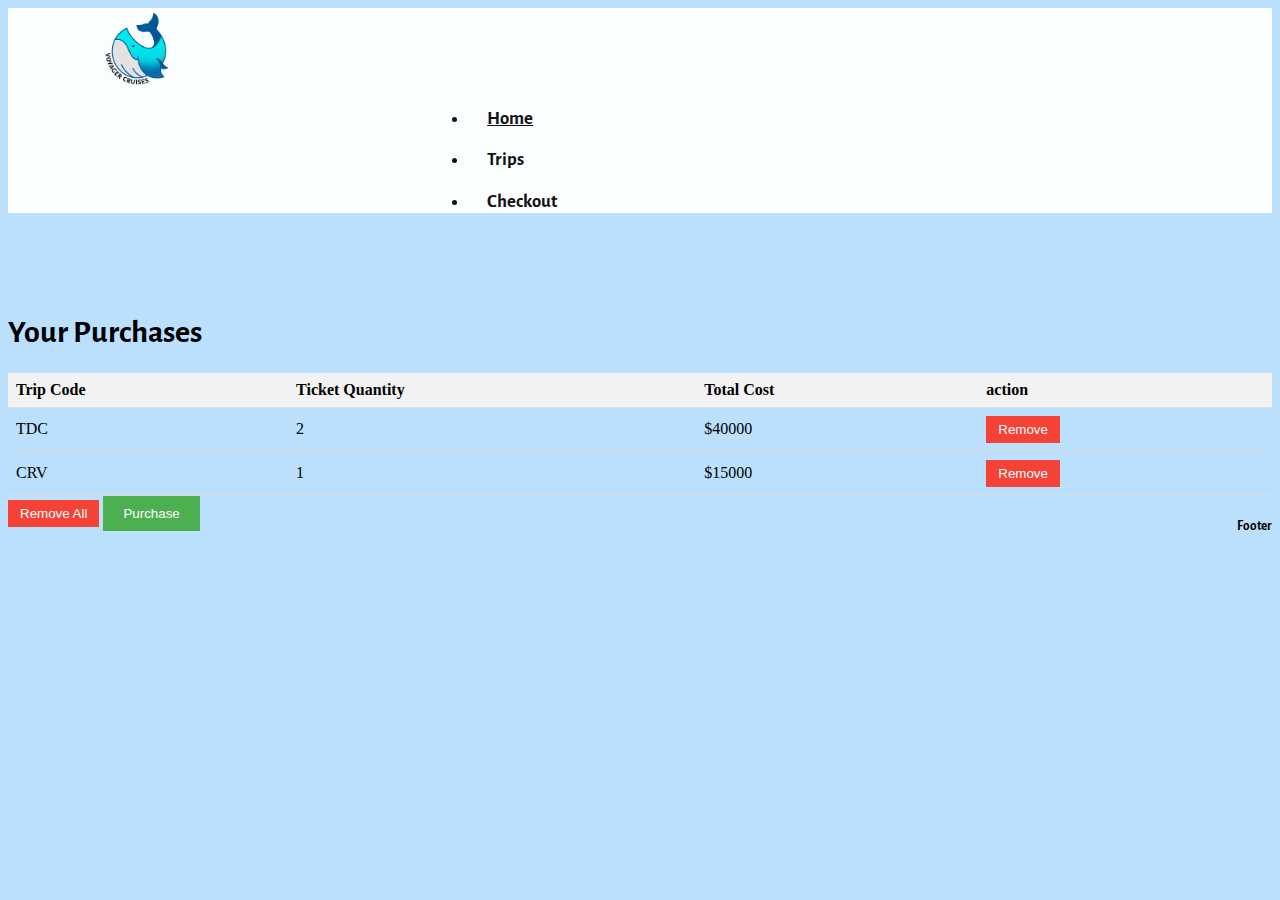
<file: checkout.html>
<!DOCTYPE html>
<html lang="en">
<head>
    <meta charset="UTF-8">
    <meta name="viewport" content="width=device-width, initial-scale=1.0">
    <title>Voyager Cruises</title>

    <!--stylesheets-->
    <link href="https://cdn.jsdelivr.net/npm/bootstrap@5.3.0/dist/css/bootstrap.min.css" rel="stylesheet" integrity="sha384-9ndCyUaIbzAi2FUVXJi0CjmCapSmO7SnpJef0486qhLnuZ2cdeRhO02iuK6FUUVM" crossorigin="anonymous">
    <link rel="stylesheet" href="/css/main.css">

</head>

<!--------------------------------------------------------------------------->

<body>

    <!-- Nav Bar -->

    <nav class="navbar fixed-top">
        <div class="container">
          
          <!-- Logo -->
          <div class="logo">
          </div>
  
          <!-- Nav Items -->
          <ul class="nav">
            <li class="nav-item">
              <h3><u><a class="nav-link active" aria-current="page" href="index.html">Home</a></u></h3>
            </li>
            <li class="nav-item">
              <h3><a class="nav-link" href="trips.html">Trips</a>
            </li>
            <li class="nav-item">
              <h3><a class="nav-link" href="checkout.html">Checkout</a></h3>
            </li>
          </ul>
  
        </div>
      </nav>

<!--------------------------------------------------------------------------->

        <h1 id="checkout-heading">Your Purchases</h1>
        <table>
        <thead>

            <tr>
            <th>Trip Code</th>
            <th>Ticket Quantity</th>
            <th>Total Cost</th>
            <th>action</th>
            </tr>

        </thead>

        <tbody id="purchase-table">

            <!-- Table rows will be dynamically added here -->
        
            </tbody>

        </table>

        <button class="remove-button" id="remove-all-button">Remove All</button>
        <button class="purchase-button" id="purchase-button">Purchase</button>

        <div class="message" id="success-message">Successful Purchase!</div>


    </div>
</div>





        <!--------------------------------------------------------------------------->
            
            <!--footer-->

                <div class="footer">
                    <h5>Footer</h5>
                </div>  
                
  
      <!-- Javascript -->
      <script src="https://cdn.jsdelivr.net/npm/@popperjs/core@2.11.8/dist/umd/popper.min.js" integrity="sha384-I7E8VVD/ismYTF4hNIPjVp/Zjvgyol6VFvRkX/vR+Vc4jQkC+hVqc2pM8ODewa9r" crossorigin="anonymous"></script>
      <script src="https://cdn.jsdelivr.net/npm/bootstrap@5.3.0/dist/js/bootstrap.min.js" integrity="sha384-fbbOQedDUMZZ5KreZpsbe1LCZPVmfTnH7ois6mU1QK+m14rQ1l2bGBq41eYeM/fS" crossorigin="anonymous"></script>
      <script src="https://ajax.googleapis.com/ajax/libs/jquery/3.7.0/jquery.min.js"></script>
      <script src="/js/checkout.js"></script>
  
  </body>
  </html>
</file>
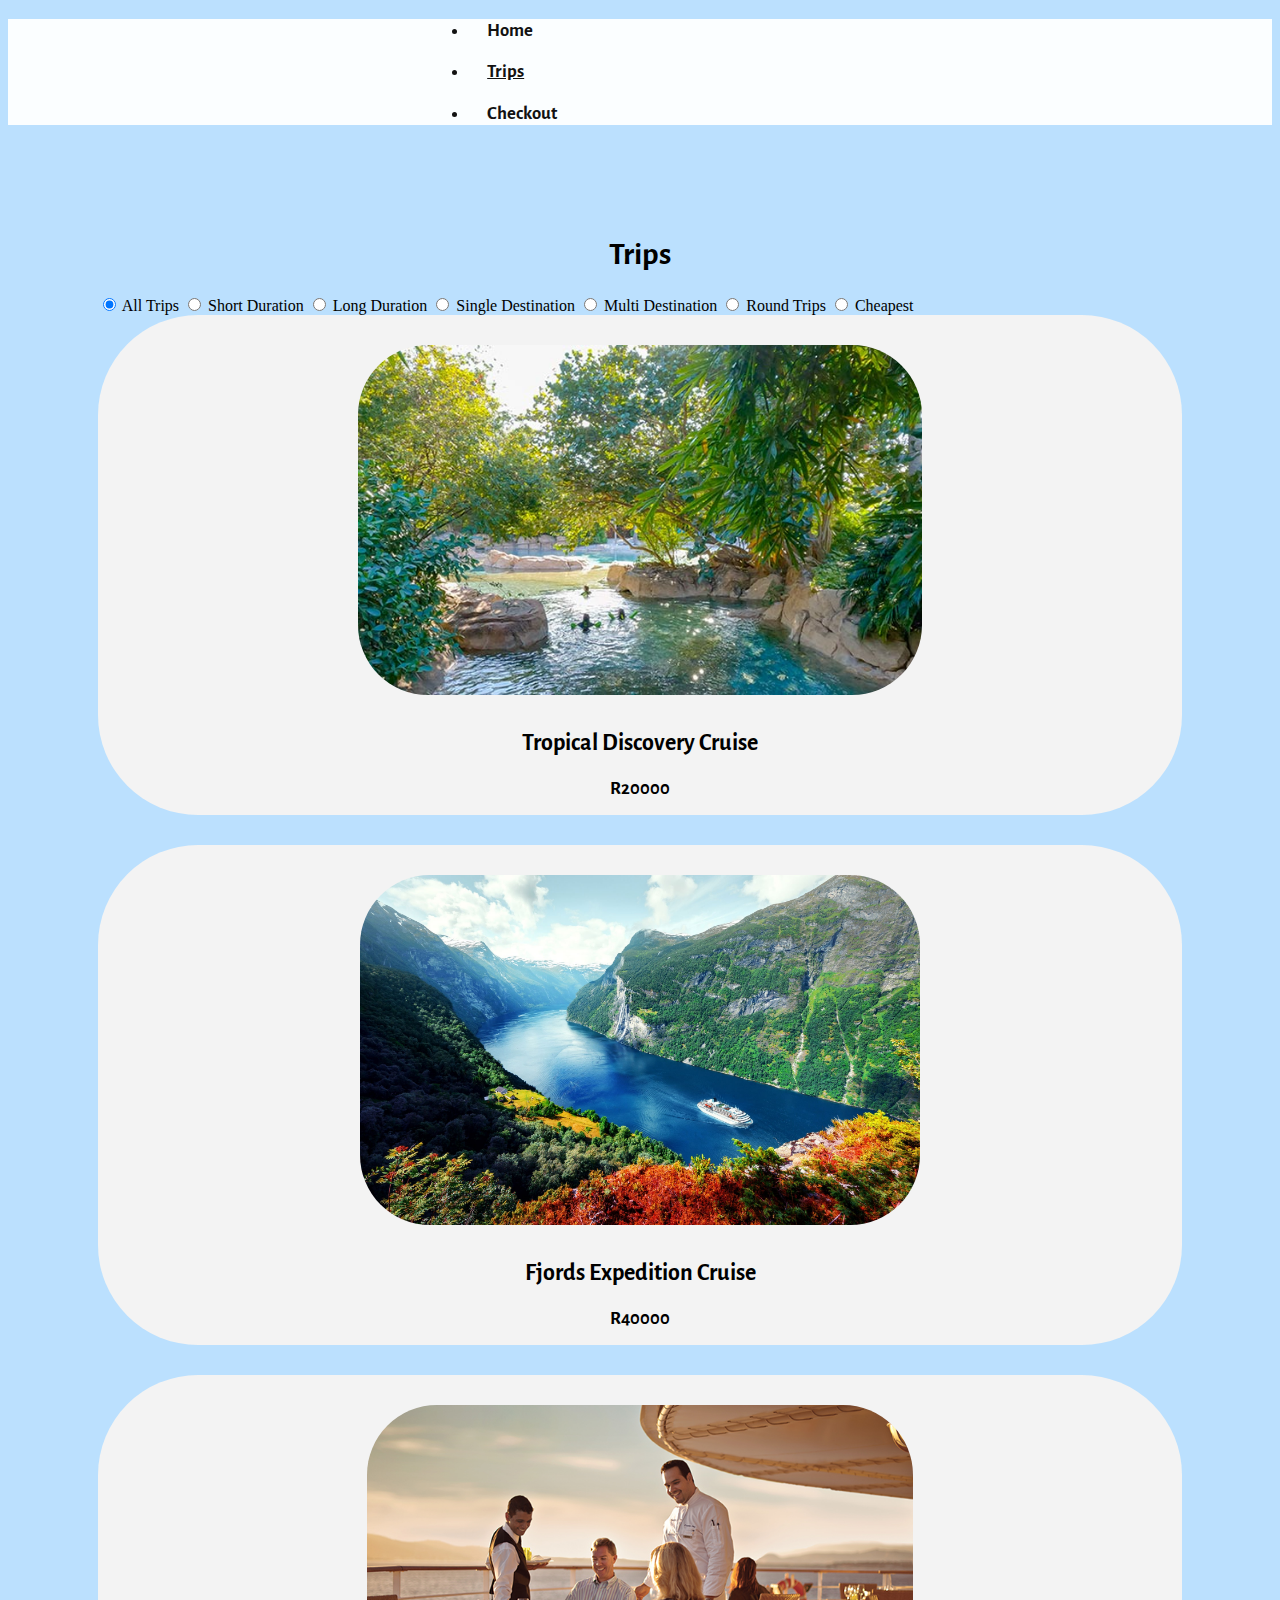
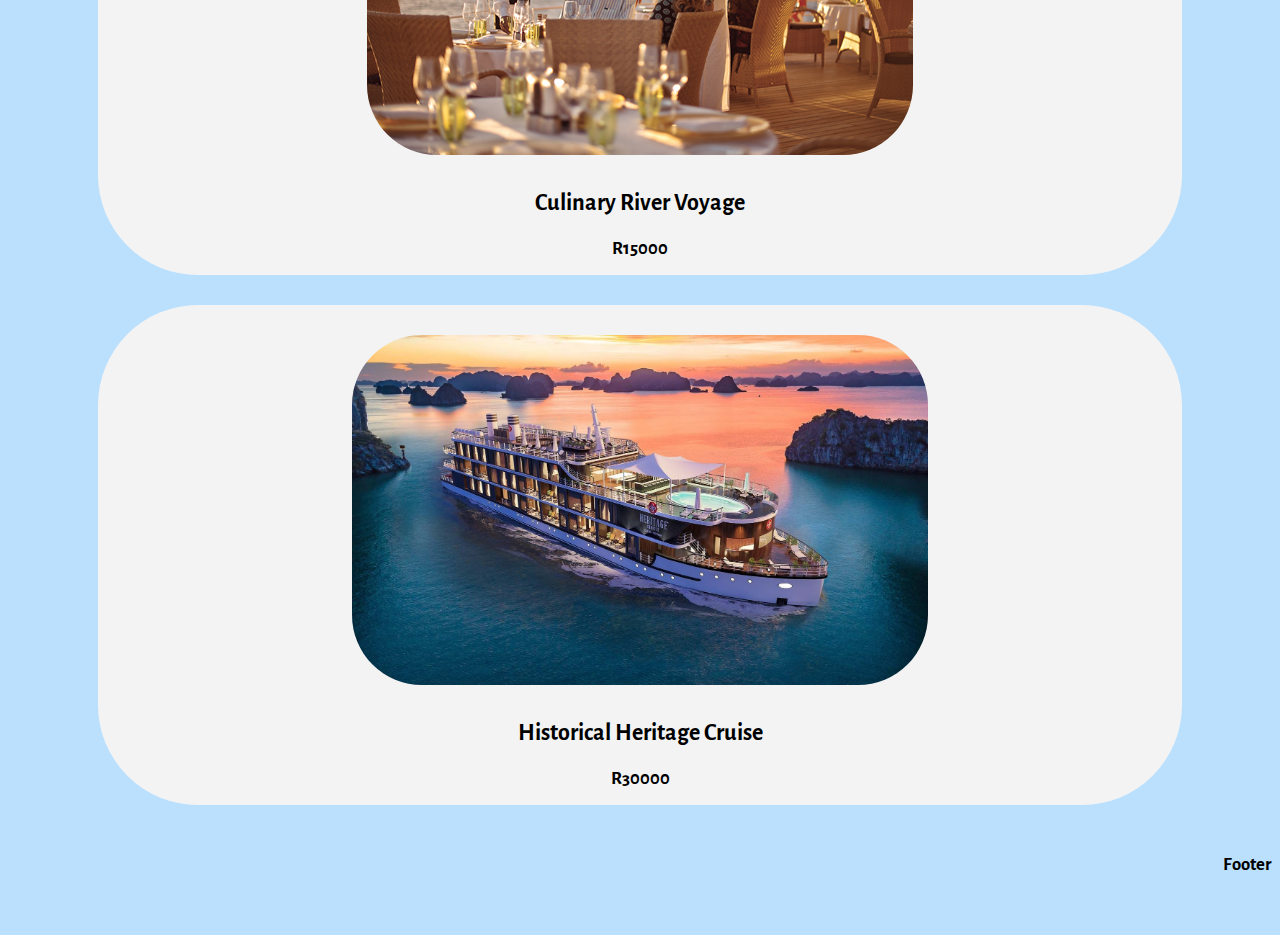
<file: trips.html>
<!DOCTYPE html>
<html lang="en">
<head>
    <meta charset="UTF-8">
    <meta name="viewport" content="width=device-width, initial-scale=1.0">
    <title>Voyager Cruises</title>

    <!--stylesheets-->
    <link href="https://cdn.jsdelivr.net/npm/bootstrap@5.3.0/dist/css/bootstrap.min.css" rel="stylesheet" integrity="sha384-9ndCyUaIbzAi2FUVXJi0CjmCapSmO7SnpJef0486qhLnuZ2cdeRhO02iuK6FUUVM" crossorigin="anonymous">
    <link rel="stylesheet" href="/css/main.css">

</head>

<!--------------------------------------------------------------------------->

<body>

    <!-- Nav Bar -->

    <nav class="navbar fixed-top">
        <div class="container">
          
          <!-- Logo -->
          <a class="logo">
          </a>
  
          <!-- Nav Items -->
          <ul class="nav">
            <li class="nav-item">
              <h3><a class="nav-link active" aria-current="page" href="index.html">Home</a></h3>
            </li>
            <li class="nav-item">
              <h3><u><a class="nav-link" href="trips.html">Trips</u></a>
            </li>
            <li class="nav-item">
              <h3><a class="nav-link" href="checkout.html">Checkout</a></h3>
            </li>
          </ul>
  
        </div>
      </nav>

<!--------------------------------------------------------------------------->
<!--trips section-->

    <div class="container" id="container-page">

        <h1 id="trips-header">Trips</h1>

        

        <!------------------------------------------------------------------------------------------------------ -->
        
        <!--filters-->

        <div class="row align-items-center">

          <!-- Filter Radio Buttons -->


          <div class="btn-group align-items-center mb-4 mt-1" role="group">
            <input type="radio" class="btn-check" name="filterRadio" id="allTripsFilter" value="" autocomplete="off" checked>
            <label class="btn btn-outline-primary" for="allTripsFilter">All Trips</label>
          
            <input type="radio" class="btn-check" name="filterRadio" id="shortDurationFilter" autocomplete="off" value="short">
            <label class="btn btn-outline-primary" for="shortDurationFilter">Short Duration</label>
          
            <input type="radio" class="btn-check" name="filterRadio" id="longDurationFilter" autocomplete="off" value="long">
            <label class="btn btn-outline-primary" for="longDurationFilter">Long Duration</label>

            <input type="radio" class="btn-check" name="filterRadio" id="singleDestinationFilter" autocomplete="off" value="single">
            <label class="btn btn-outline-primary" for="singleDestinationFilter">Single Destination</label>

            <input type="radio" class="btn-check" name="filterRadio" id="multiDestinationFilter" autocomplete="off" value="multi">
            <label class="btn btn-outline-primary" for="multiDestinationFilter">Multi Destination</label>

            <input type="radio" class="btn-check" name="filterRadio" id="roundFilter" autocomplete="off" value="round">
            <label class="btn btn-outline-primary" for="roundFilter">Round Trips</label>

            <input type="radio" class="btn-check" name="filterRadio" id="cheapFilter" autocomplete="off" value="cheap">
            <label class="btn btn-outline-primary" for="cheapFilter">Cheapest</label>
          </div>

          <div class="row" id="tripsContainer">
          </div>
        
        </div>
      </div>
            
      
      <!--card template-->
            <template id="tripsTemplate">
                <div class="col-6">


                  
                    <!--card-->
                    <div class="card">
                        <img src="/assets/trip-placeholder.png" class="card-img">
                        <div class="card-content">
                            <h2 class="card-title" id="titleText">Tropical Discovery Cruise</h2>
                            <p class="card-text" id="descriptionText">Explore remote islands, snorkel in clear waters, and savor authentic cuisine on our Tropical Discovery Cruise. Immerse yourself in the beauty and culture of exotic destinations, perfect for nature enthusiasts and adventure seekers.</p>
                            <h3 class="card-text" id="priceText">R20000</h3>
                            <button id="trip-btn" onclick="addTicket()">Purchase Ticket</button>
                        </div>
                    </div>

                </div>
            </template>

        

            <div class="footer">
              <h3>Footer</h3>
            </div>  



    
    <!-- Javascript -->
    <script src="https://cdn.jsdelivr.net/npm/@popperjs/core@2.11.8/dist/umd/popper.min.js" integrity="sha384-I7E8VVD/ismYTF4hNIPjVp/Zjvgyol6VFvRkX/vR+Vc4jQkC+hVqc2pM8ODewa9r" crossorigin="anonymous"></script>
    <script src="https://cdn.jsdelivr.net/npm/bootstrap@5.3.0/dist/js/bootstrap.min.js" integrity="sha384-fbbOQedDUMZZ5KreZpsbe1LCZPVmfTnH7ois6mU1QK+m14rQ1l2bGBq41eYeM/fS" crossorigin="anonymous"></script>
    <script src="https://ajax.googleapis.com/ajax/libs/jquery/3.7.0/jquery.min.js"></script>
    <script src="/js/trips.js"></script>

</body>


</html>
</file>
<file: css/main.css>
@import url('https://fonts.googleapis.com/css2?family=Alegreya+Sans:ital,wght@0,300;0,700;1,300;1,700&family=Lato:wght@300;400&family=Montserrat:wght@700&display=swap');
@import url('https://fonts.googleapis.com/css2?family=Alegreya+Sans:ital,wght@0,300;0,700;1,300;1,700&family=Lato:wght@300;400&family=Montserrat:wght@300;400;500&display=swap');

h1,h2,h3,h4,h5,h6 {
    font-family: 'Alegreya Sans', sans-serif;
    font-weight: 700;
}

p{
    font-family: 'Montserrat', sans-serif;
    font-weight: 400;
}

a:link{
    text-decoration: none;
    color: inherit;
}

a:visited{
    text-decoration: none;
    color: inherit;
}

a:active{
    text-decoration: underline;
}

body{
    background-color: rgb(187, 224, 254);
}

.container{
    margin-left: 7vw;
    margin-right: 7vw;
}

.navbar .container{
    justify-content: flex-start;
}

.full-height{
    height: 100vh;
}

.logo{
    background-image: url('../assets/Logo.png');
    background-size: contain;
    background-repeat: no-repeat;
    height: 80px;
    width: 200px;
}

.logo:hover{
-webkit-animation: scale-up-center 1s ease-in-out infinite alternate both;
animation: scale-up-center 1s ease-in-out infinite alternate both;
    background-image: url('../assets/Logo-hover.png');
    background-size: contain;
    background-repeat: no-repeat;
}

@-webkit-keyframes scale-up-center {
    0% {
      -webkit-transform: scale(1);
              transform: scale(1);
    }
    100% {
      -webkit-transform: scale(1.25);
              transform: scale(1.25);
    }
  }
  @keyframes scale-up-center {
    0% {
        -webkit-transform: scale(1);
                transform: scale(1);
      }
      100% {
        -webkit-transform: scale(1.25);
                transform: scale(1.25);
      }
  }


.navbar{
    color: rgb(18, 18, 18);
    background-color: rgba(255, 255, 255, 0.944);
    justify-content: center;
}

.nav-item{
    padding-left: 5%;
}

.nav{
    justify-self: center;
    width: 30vw;
}

.hero-image{
    height: 50vh;
    position: relative;
    top: -190px;
}

#car-1{
    background-image: url(/assets/header1.jpeg);
    background-repeat: no-repeat;
    background-size: cover;
}

#car-2{
    background-image: url(/assets/header2.jpg);
    background-repeat: no-repeat;
    background-size: cover;
    color: rgb(0, 0, 0);
}

#car-3{
    background-image: url(/assets/header3.jpg);
    background-repeat: no-repeat;
    background-size: cover;
    color: rgb(0, 0, 0);
}


.carousel-control-prev{
    top: auto;
    right: auto;
    left: 50px;
    bottom: 49vh;
    width: auto;
    background-color: rgb(255, 255, 255); 
    padding: 12px;
    border-radius: 50%;
    border-style: solid;
    border-color: black;
    border-width: 2px;
}

.carousel-control-next{
    top: auto;
    left: auto;
    right: 50px;
    bottom: 49vh;
    width: auto;
    background-color: white;
    padding: 12px;
    border-radius: 50%;
    border-style: solid;
    border-color: black;
    border-width: 2px;
}

.home-btn{
    font-weight: bold;
    background-color: #ffffff7a;
    padding: 20px 35px 20px 35px;
    border-radius: 40px;
    margin-left: 30%;
    margin-top: 50px;
}

#trip-btn{
    opacity: 0;
    font-weight: bold;
    background-color: #ffffff7a;
    padding: 10px 25px 10px 25px;
    border-radius: 40px;
}

.home-btn:hover{
    background-color: #f7f7f7;
    padding: 20px 35px 20px 35px;
    border-radius: 40px;
    margin-left: 30%;
    margin-top: 50px;
}

.col-6 .card{
    border-radius: 100px;
    background: #F3F3F3;
    text-align: center;
    height: 500px;
    border: none;
    margin-bottom: 30px;
}

.card-img{
    border-radius: 70px;
    margin-bottom: 15px;
    width: auto;
    height: 350px;
    margin: 30px 30px 10px 30px;
    transition: all 1s cubic-bezier(.01,.54,.49,1);
}

.card:hover{
    cursor: pointer;
    background-color: rgb(235, 235, 235);
}

.card-img.small{
    height:235px;
}

#container-page{
    margin-top: 180px;
}

#descriptionText{
    padding-left: 20px;
    padding-right: 20px;
    opacity: 0;
    transition: all 1s linear;
}

#priceText{
    opacity: 1;
    transition: all 1s linear;
    margin-top: 15px;
}

#trips-header{
    margin-top: -70px;
    text-align: center;
}

#descriptionText.clear{
    opacity: 1;
}

#trip-btn.clear{
    opacity: 1;
}

#priceText.opaque{
    opacity: 0;
}

.mb-0{
    text-align: center;
}

.card-body{
    margin-left: 7vw;
    margin-right: 7vw;
}

.footer{
    height: 100px;
    float: inline-end;
}





#checkout-heading{
     margin-top: 100px;   
}

table {
    width: 100%;
    border-collapse: collapse;
  }

  th, td {
    padding: 8px;
    text-align: left;
    border-bottom: 1px solid #ddd;
  }

  tr:hover {
    background-color: #f5f5f5;
  }

  th {
    background-color: #f2f2f2;
  }

  .remove-button {
    background-color: #f44336;
    color: white;
    border: none;
    padding: 6px 12px;
    cursor: pointer;
  }

  .remove-button:hover {
    background-color: #d32f2f;
  }

  .purchase-button {
    background-color: #4CAF50;
    color: white;
    border: none;
    padding: 10px 20px;
    cursor: pointer;
  }

  .purchase-button:hover {
    background-color: #45a049;
  }

  .message {
    display: none;
    margin-top: 20px;
    background-color: #4CAF50;
    color: white;
    padding: 10px;
  }
</file>
